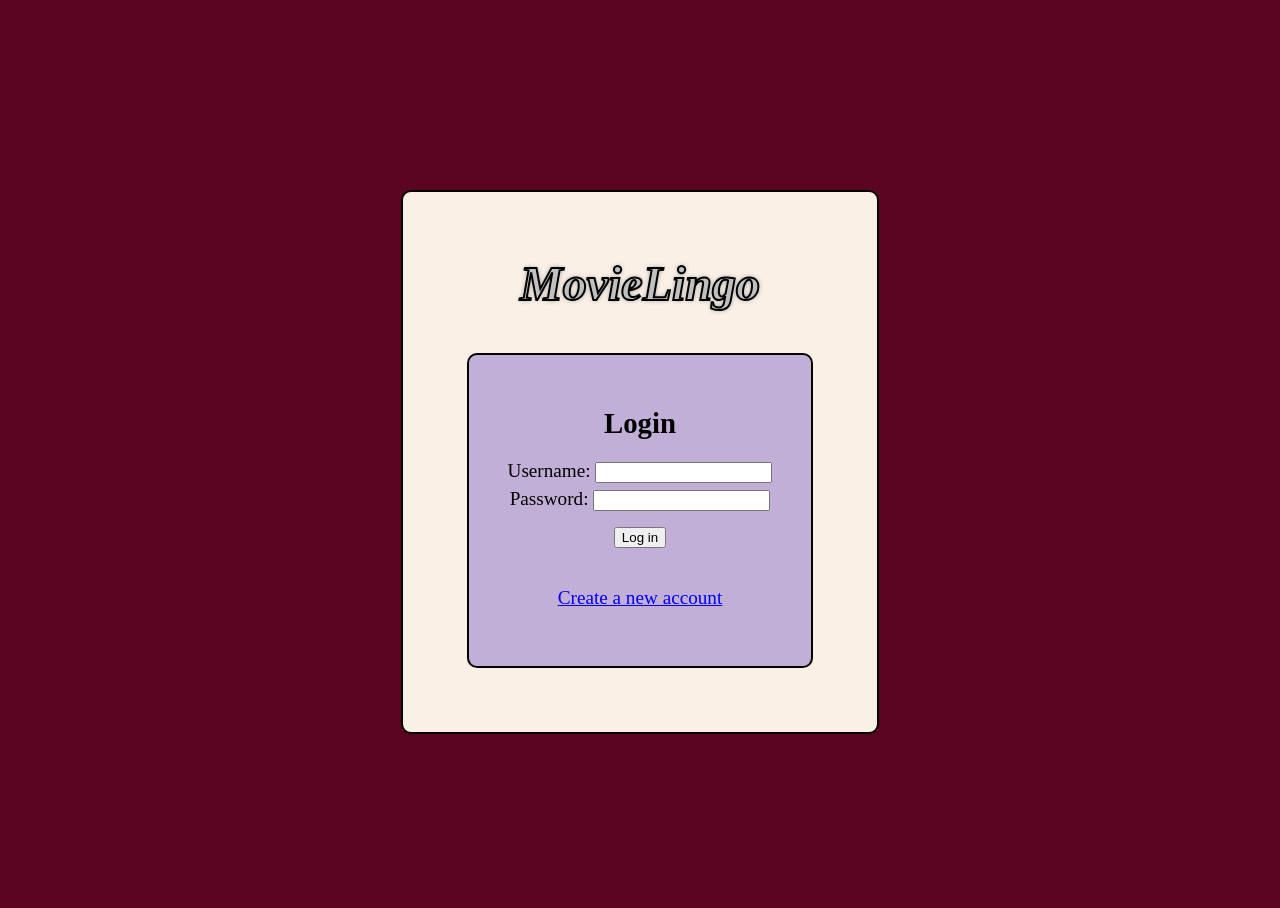
<file: login.html>
<!DOCTYPE html>
<html>
    <head>
        <meta charset="UTF-8">
        <meta name="viewport" content="width=device-width, initial-scale=1.0">
        <title>MovieLingo login</title>
        <link rel="stylesheet" href="style.css">
    </head>

    <body>
        <main class="forms-main">
            <h1 class="header">MovieLingo</h1>
            <div class="forms">
                <h2>Login</h2>
                <form id="login-form" action="/login" method="post">
                    <label for="username">Username:</label>
                    <input type="text" id="username" name="username" required><br>

                    <label for="password">Password:</label>
                    <input type="password" id="password" name="password" required><br>

                    <button id="login-button" type="submit">Log in</button>
                </form>

                <p><a href="register.html">Create a new account</a></p>
            </div>
        </main>

    <script src="login.js" defer></script>
    </body>
</html>
</file>
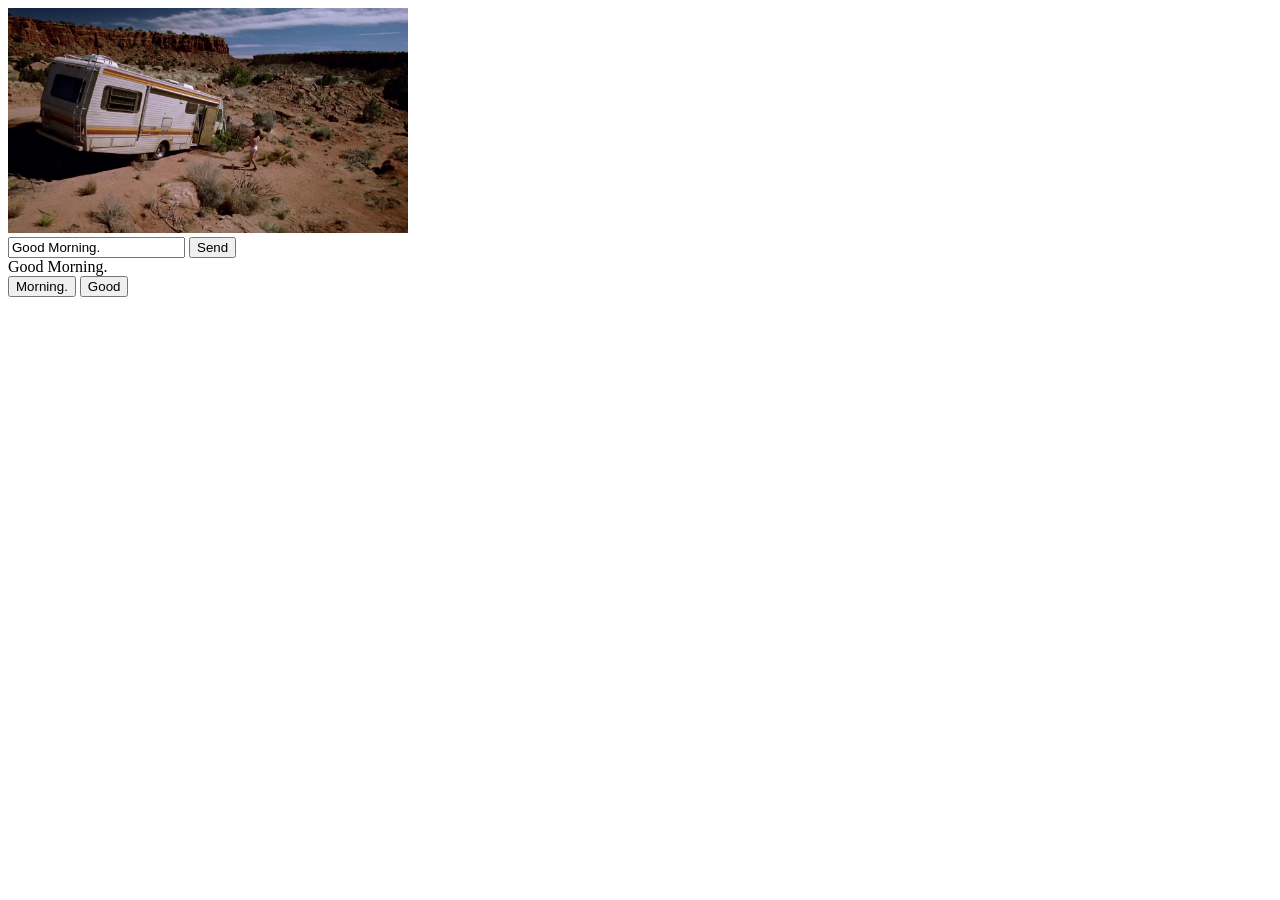
<file: moa.html>
<!DOCTYPE html>
<html>
    <head>
        <meta charset="UTF-8">
        <title>MovieLingo</title>

        <style>
            #scene {
                width: 400px;
            }
        </style>

    </head>

    <body>
        <div id="sceneCtn">
            <img id="scene" src="content/01_breaking_bad/images/1.jpg" />
        </div>
        <form action="/checkAnswer" method="post">
            <input id="userAnswer" value="Good Morning." />
            <input type="submit" value="Send" />
        </form>

        <div id="englishSubtitles">
            Good Morning.
        </div>
        <div id="options">
            <button>Morning.</button>
            <button>Good</button>
        </div>

    </body>
</html>
</file>
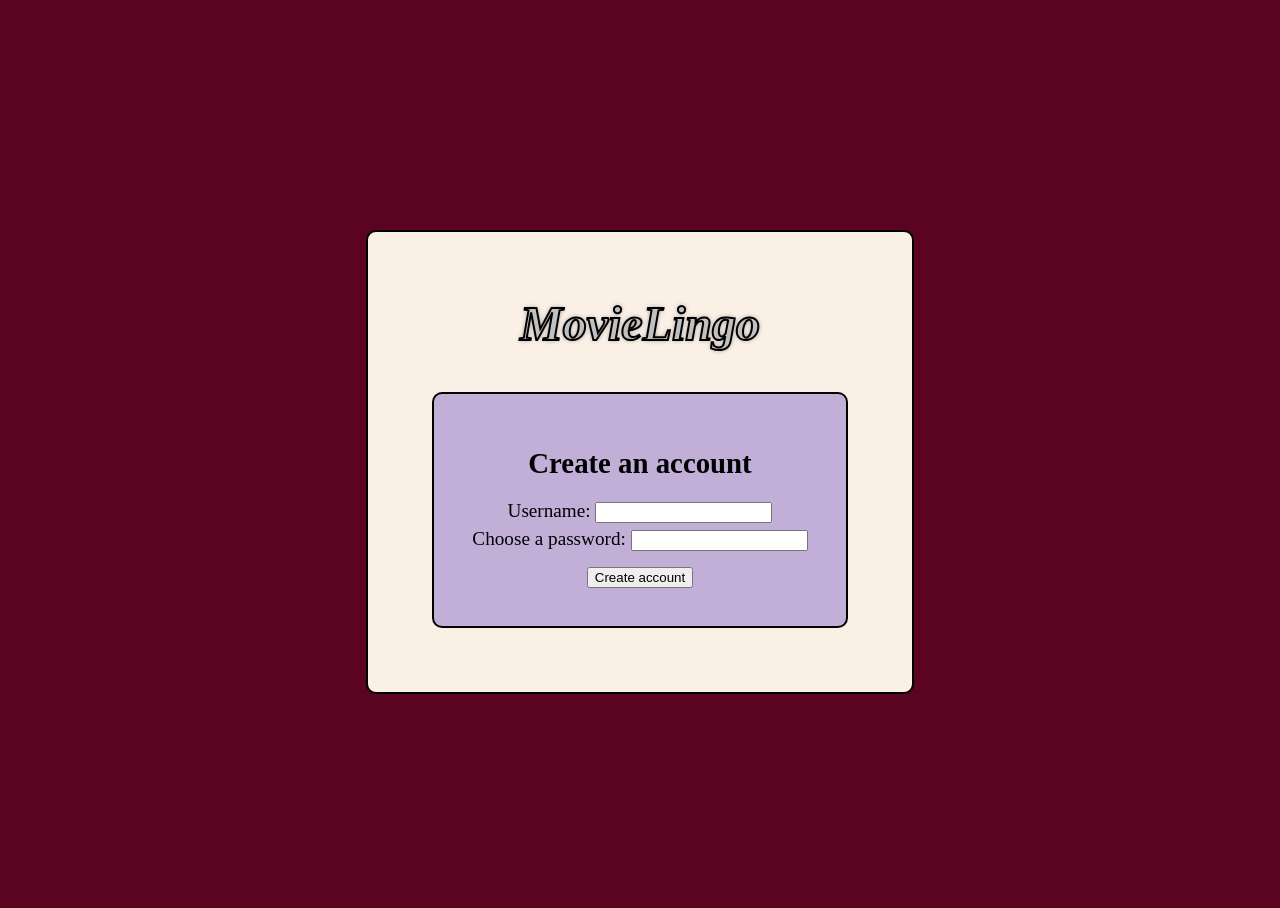
<file: register.html>
<!DOCTYPE html>
<html>
    <head>
        <meta charset="UTF-8">
        <meta name="viewport" content="width=device-width, initial-scale=1.0">
        <title>MovieLingo register</title>
        <link rel="stylesheet" href="style.css">
    </head>

    <body>
        <main class="forms-main">
            <h1 class="header">MovieLingo</h1>
            <div class="forms">
                <h2>Create an account</h2>
                <form id="reg-form" action="/register" method="post">
                    <label for="reg-username">Username:</label>
                    <input type="text" id="reg-username" name="reg-username" required><br>

                    <label for="reg-password">Choose a password:</label>
                    <input type="password" id="reg-password" name="reg-password" required><br>

                    <button id="reg-button" type="submit">Create account</button>
                </form>
            </div>
        </main>

    <script src="register.js" defer></script>
    </body>
</html>
</file>
<file: style.css>
* {
  margin-top: 0.5em;
}

body {
  display: flex;
  flex-direction: column;
  align-items: center;
  justify-content: center;
  min-height: 100vh;
  margin: 0;
  font-family: Georgia, "Times New Roman", Times, serif;
  background-color: #5b0422;
  overflow: hidden; /* hindrar scroll */
}

main {
  display: flex;
  flex-direction: column;
  border: 2px solid black;
  border-radius: 10px;
  padding-top: 4em;
  padding-bottom: 4em;
  align-items: center;
  text-align: center;
  background-color: #FAF0E6;
}

.index-main {
  min-width: 70%;
}

.forms-main {
  padding-left: 4em;
  padding-right: 4em;
}

.header {
  font-size: 3em;
  font-family: "Palatino Linotype", "Book Antiqua", Palatino, serif;
  font-style: italic;
  color: silver;
  -webkit-text-stroke: 2px black; /* svart kant */
  text-shadow: 0 0 5px gray;
  margin-top: 0;
}

#scene {
  width: 30em;
  border: 2px solid black;
  border-radius: 10px;
}

#user-answer, #send-button, #english-subtitles, #options {
  font-size: 1.3em;
}

#send-button {
  margin-left: 0.3em;
}

.option-button {
    background-color: lightgray;
    margin-left: 0.2em;
    font-size: 1.1em;
    border-radius: 5px;
}

.selected-option {
    background-color: darkgray;
}

#guess-form {
  display:flex;
  align-items: center;
  text-align: center;
}

.forms {
  font-size: 1.2em;
  display: flex;
  flex-direction: column;
  align-items: center;
  text-align: center;
  border: 2px solid black;
  border-radius: 10px;
  padding: 2em;
  background-color: #c1afd7;
}

.forms h2 {
  margin-bottom: 0.2em;
}

.forms button {
  margin-top: 1.2em;
}

.forms p {
  margin-top: 2em;
}

@media (max-width: 900px) and (orientation: portrait) {
  * {
    margin: 0;
    padding: 0;
    box-sizing: border-box;
  }

  html, body {
    height: 100%;
  }

  main {
    width: 100%;
    height: 100dvh;
    border: none;
    border-radius: 0;
    display: flex;
    flex-direction: column;
    justify-content: center;
    align-items: center;
    background-color: #FAF0E6;
  }

  .header {
    margin-bottom: 1em;
  }

  #scene{
    width: 90%;
    margin-bottom: 1em;
  }

  #reg-form {
    display: flex;
    flex-direction: column;
    gap: 0.2em;
    white-space: nowrap;
  }
  
  #index-form {
    display: flex;
    flex-direction: column;
    gap: 0.7em;
  }

  .forms h2 {
    margin-bottom: 1.1em;
  }

  .forms a {
    white-space: nowrap;
  }
  
  #user-answer, #send-button, #english-subtitles {
    font-size: 1em;
  }

  .option-button {
    font-size: 0.9em;
    padding: 0.1 0.5em;
  }

  #reg-button, #login-button {
    padding: 0 0.5em;
    width: auto;
    align-self: center;
  }
}
</file>
